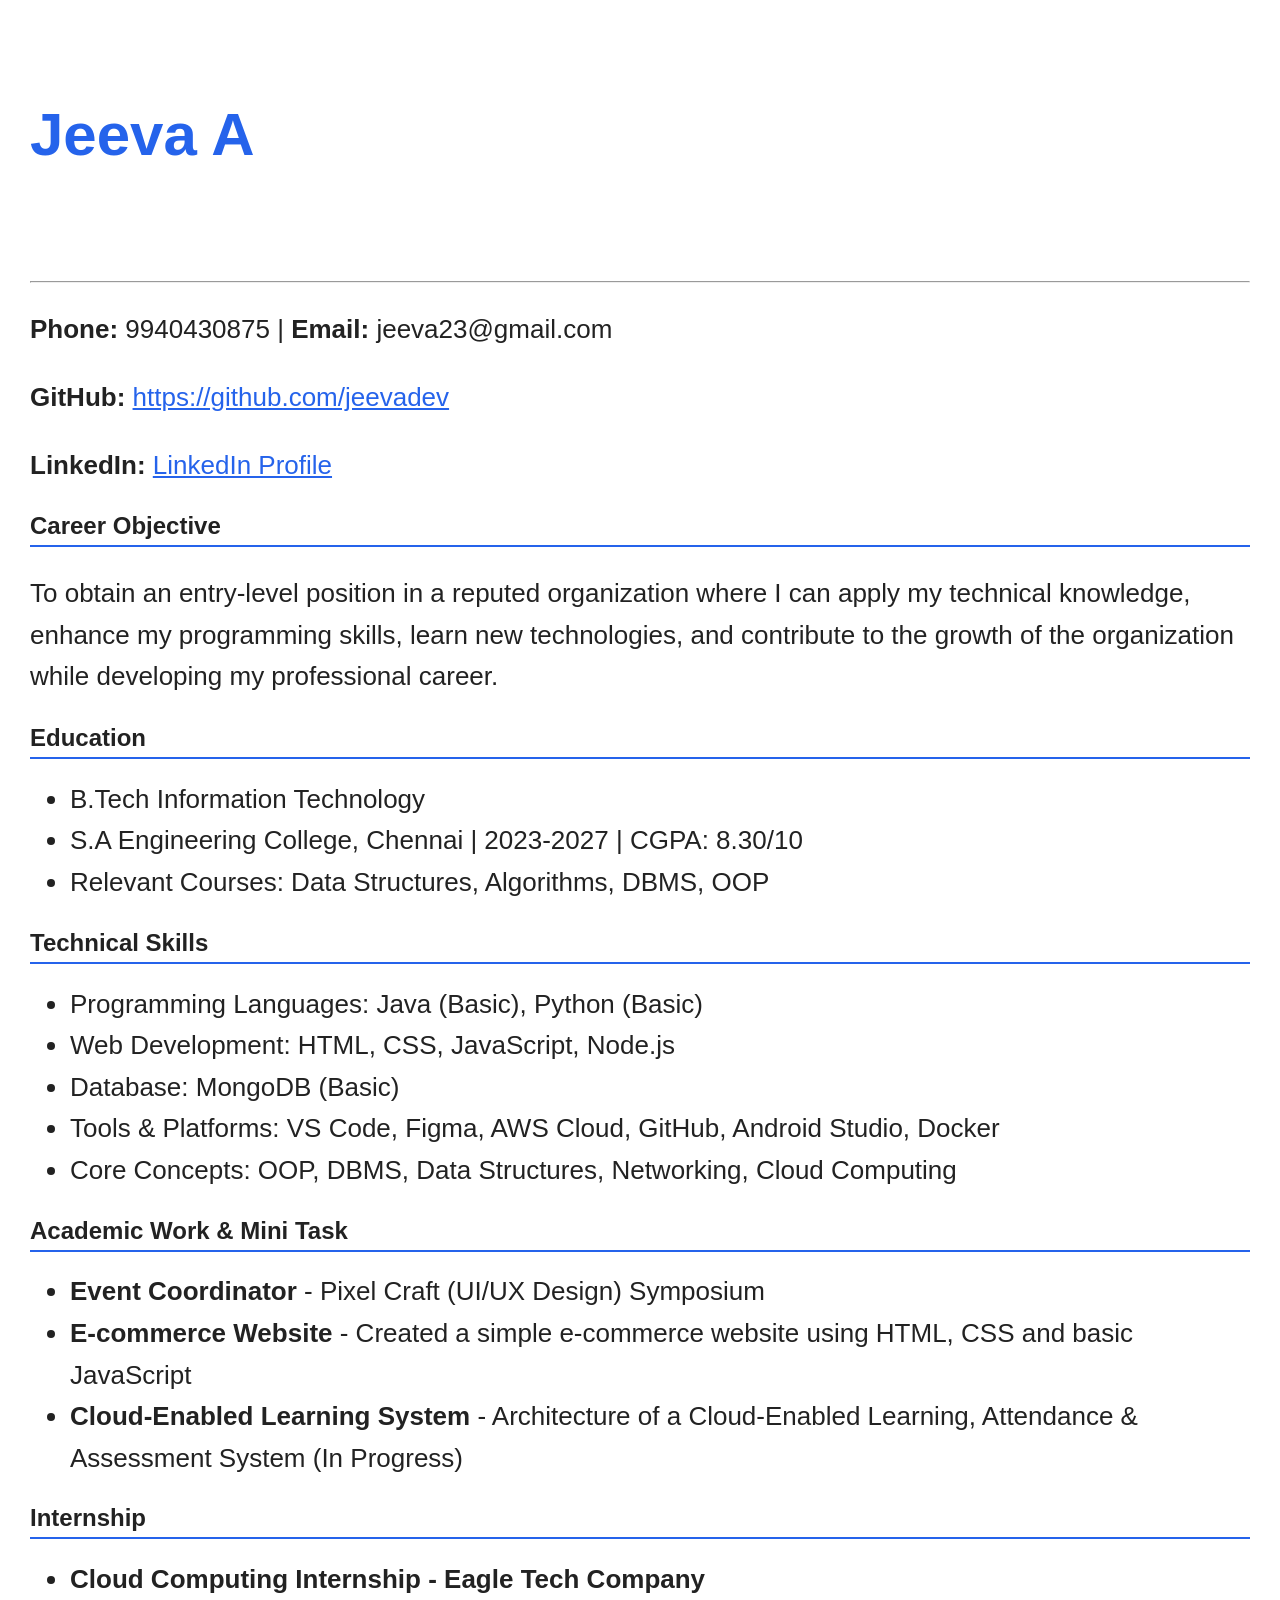
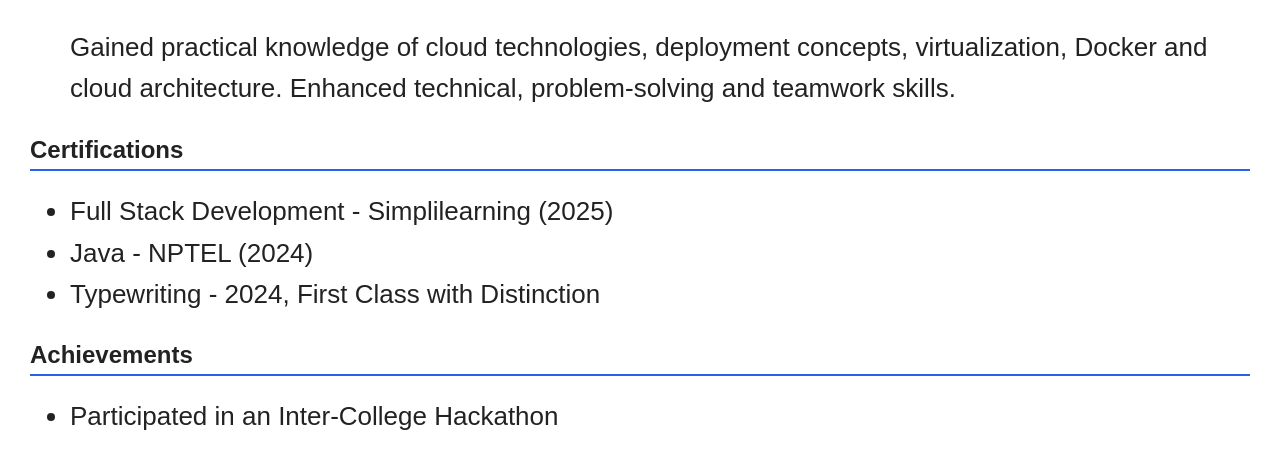
<file: index.html>
<!DOCTYPE html>
<html>
<head>
  <meta charset="UTF-8">
  <meta name="viewport" content="width=device-width, initial-scale=1.0">
  <title>Resume</title>
  <style>
    body {
      font-family: Arial, sans-serif;
      margin: 30px;
      color: #222;
    }
    h1 {
      color: #2563eb;
      font-size: 60px;
      position: relative;
      top: 60px;
    

    }

    h2 {
      border-bottom: 2px solid #2563eb;
      padding-bottom: 5px;
      margin-top: 25px;
    }
    p, li {
      font-size: 26px;
      line-height: 1.6;
    }
    a {
      color: #2563eb;
    }
    img{
     width: 250px;
     height: 250px;
      border-radius: 50%; 
      object-fit: cover;
      margin-left: 2600px;
      margin-top: -130px;
      
    }
  </style>
</head>
<body>
  <header>
    <h1 id="name"></h1>
    <img src="photo.jpeg" alt="">
    <hr>
    <p id="contact"></p>
    <p id="github"></p>
    <p id="linkedin"></p>
  </header>

  <main>
    <h2>Career Objective</h2>
    <p id="objective" ></p>

    <h2>Education</h2>
    <ul id="education"></ul>

    <h2>Technical Skills</h2>
    <ul id="skills"></ul>

    <h2>Academic Work & Mini Task</h2>
    <ul id="projects"></ul>

    <h2>Internship</h2>
    <ul id="internship"></ul>

    <h2>Certifications</h2>
    <ul id="certifications"></ul>

    <h2>Achievements</h2>
    <ul id="achievements"></ul>
  </main>

  <script>
    const userData = {
      name: "Jeeva A",
      phone: "9940430875",
      email: "jeeva23@gmail.com",
      github: "https://github.com/jeevadev",
      linkedin: "https://www.linkedin.com/",
      objective: "To obtain an entry-level position in a reputed organization where I can apply my technical knowledge, enhance my programming skills, learn new technologies, and contribute to the growth of the organization while developing my professional career.",

      education: [
        "B.Tech Information Technology",
        "S.A Engineering College, Chennai | 2023-2027 | CGPA: 8.30/10",
        "Relevant Courses: Data Structures, Algorithms, DBMS, OOP"
      ],

      skills: [
        "Programming Languages: Java (Basic), Python (Basic)",
        "Web Development: HTML, CSS, JavaScript, Node.js",
        "Database: MongoDB (Basic)",
        "Tools & Platforms: VS Code, Figma, AWS Cloud, GitHub, Android Studio, Docker",
        "Core Concepts: OOP, DBMS, Data Structures, Networking, Cloud Computing"
      ],

      projects: [
        {
          title: "Event Coordinator",
          description: "Pixel Craft (UI/UX Design) Symposium"
        },
        {
          title: "E-commerce Website",
          description: "Created a simple e-commerce website using HTML, CSS and basic JavaScript"
        },
        {
          title: "Cloud-Enabled Learning System",
          description: "Architecture of a Cloud-Enabled Learning, Attendance & Assessment System (In Progress)"
        }
      ],

      internship: [
        {
          title: "Cloud Computing Internship - Eagle Tech Company",
          description: "Gained practical knowledge of cloud technologies, deployment concepts, virtualization, Docker and cloud architecture. Enhanced technical, problem-solving and teamwork skills."
        }
      ],

      certifications: [
        "Full Stack Development - Simplilearning (2025)",
        "Java - NPTEL (2024)",
        "Typewriting - 2024, First Class with Distinction"
      ],

      achievements: [
        "Participated in an Inter-College Hackathon"
      ]
    };

    document.getElementById("name").innerText = userData.name;
    document.getElementById("contact").innerHTML =
      `<strong>Phone:</strong> ${userData.phone} | <strong>Email:</strong> ${userData.email}`;

    document.getElementById("github").innerHTML =
      `<strong>GitHub:</strong> <a href="${userData.github}">${userData.github}</a>`;

    document.getElementById("linkedin").innerHTML =
      `<strong>LinkedIn:</strong> <a href="${userData.linkedin}">LinkedIn Profile</a>`;

    document.getElementById("objective").innerText = userData.objective;

    document.getElementById("education").innerHTML =
      userData.education.map(item => `<li>${item}</li>`).join("");

    document.getElementById("skills").innerHTML =
      userData.skills.map(skill => `<li>${skill}</li>`).join("");

    document.getElementById("projects").innerHTML =
      userData.projects.map(project =>
        `<li><strong>${project.title}</strong> - ${project.description}</li>`
      ).join("");

    document.getElementById("internship").innerHTML =
      userData.internship.map(item =>
        `<li><strong>${item.title}</strong><p>${item.description}</p></li>`
      ).join("");

    document.getElementById("certifications").innerHTML =
      userData.certifications.map(item => `<li>${item}</li>`).join("");

    document.getElementById("achievements").innerHTML =
      userData.achievements.map(item => `<li>${item}</li>`).join("");
  </script>
</body>
</html>
</file>
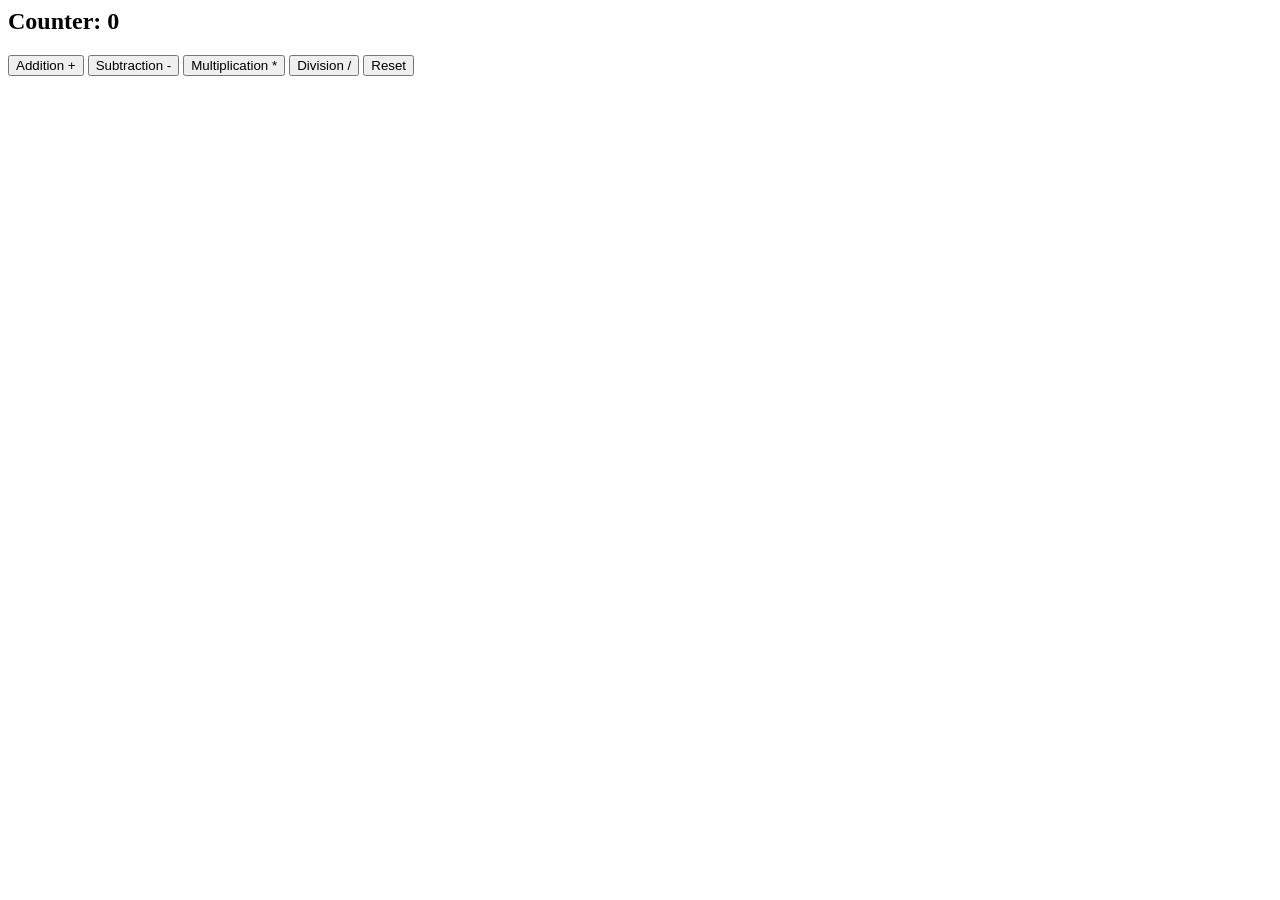
<file: button.html>
<html>
    <head>
        <title>JavaScript counter</title>
    </head>
    <body>
        <h2> Counter: <span id = "count">0</span></h2>


        <button onclick="add()">Addition +</button>
        <button onclick="subtract()">Subtraction -</button>
        <button onclick="multiply()">Multiplication *</button>
        <button onclick="divide()">Division /</button>
        <button onclick="reset()">Reset</button>
        

        <script>
            
            let count = 0;
            const btnadd = document.getElementById("add");
            function add(){
                count++;
                document.getElementById("count").innerText = count;
                
            }
            btnadd.addEventListener("click", add);
            

            const btnSubtract = document.getElementById("subtract");
            function subtract(){
                count--;
                document.getElementById("count").innerText = count;
            }
            btnSubtract.addEventListener("click", subtract);

            const btnMultiply = document.getElementById("multiply");
            function multiply(){
                count *= 2;
                document.getElementById("count").innerText = count;
            }
            btnMultiply.addEventListener("click", multiply);

            const btnDivide = document.getElementById("divide");
            function divide(){
                count /= 2;
                document.getElementById("count").innerText = count;
            }
            btnDivide.addEventListener("click", divide);

            const btnReset = document.getElementById("reset");
            function reset(){
                count = 0;
                document.getElementById("count").innerText = count;
                alert("Counter has been reset to 0");
            }
            btnReset.addEventListener("click", reset);

        </script>
    </body>
</html>
</file>
